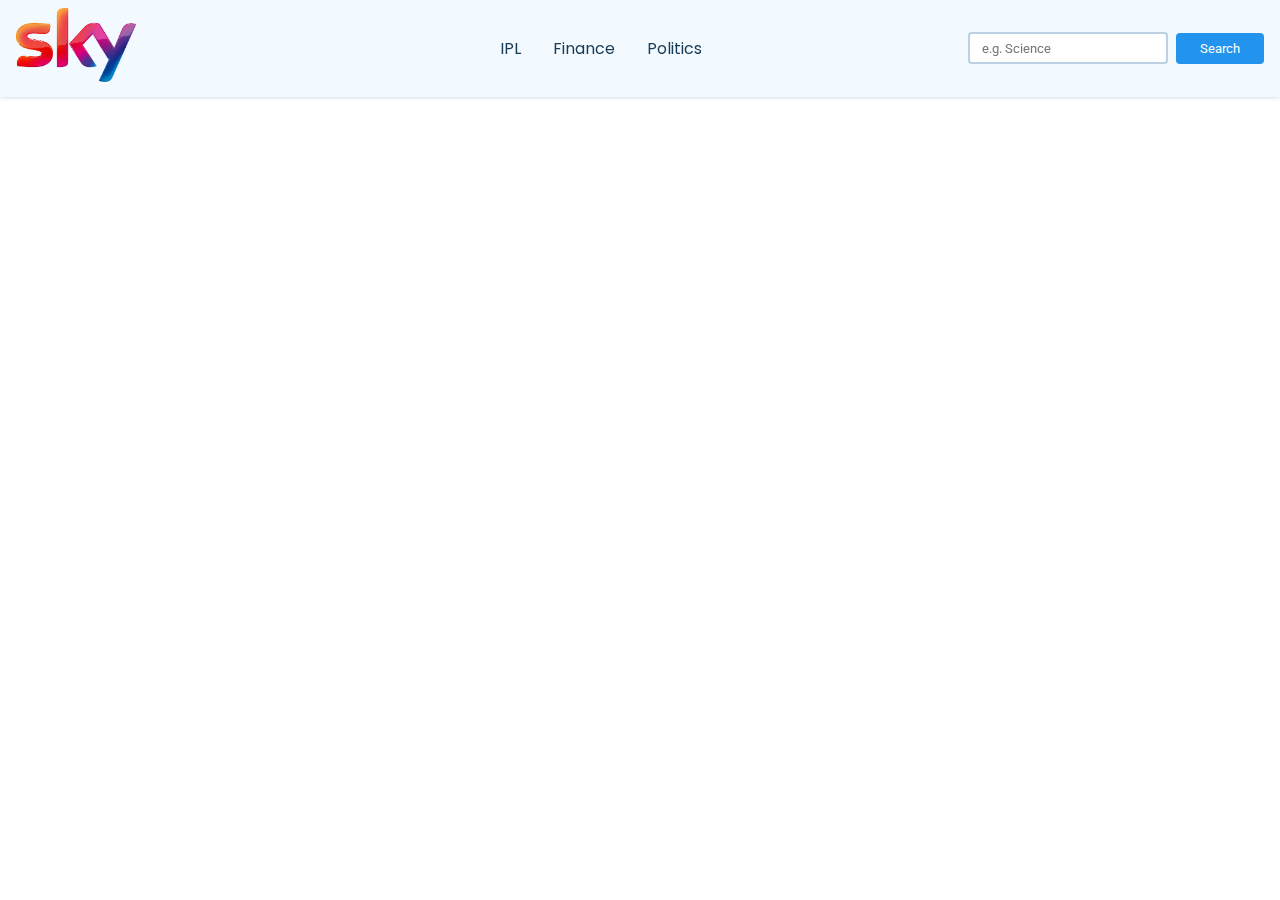
<file: index.html>
<!DOCTYPE html>
<html lang="en">
  <head>
    <meta charset="UTF-8" />
    <meta http-equiv="X-UA-Compatible" content="IE=edge" />
    <meta name="viewport" content="width=device-width, initial-scale=1.0" />
    <title>News App</title>
    <link rel="stylesheet" href="style2.css" />
  </head>
  <body>
    <nav>
      <div class="main-nav container flex">
        <div class="logo-nav">
          <a href="#" onclick="reload()" class="company-logo">
            <img src="news-logo.png" alt="company logo" />
          </a>
          <div class="nav-links">
            <ul class="flex">
              <li
                class="hover-link nav-item"
                id="ipl"
                onclick="onNavItemClick('ipl')"
              >
                IPL
              </li>
              <li
                class="hover-link nav-item"
                id="finance"
                onclick="onNavItemClick('finance')"
              >
                Finance
              </li>
              <li
                class="hover-link nav-item"
                id="politics"
                onclick="onNavItemClick('politics')"
              >
                Politics
              </li>
             
            </ul>
          </div>
        </div>
        <div class="search-bar flex">
          <input
            id="search-text"
            type="text"
            class="news-input"
            placeholder="e.g. Science"
          />
          <button id="search-button" class="search-button">Search</button>
        </div>
      </div>
    </nav>

    <main>
      <div class="cards-container container flex" id="cards-container"></div>
    </main>

    <template id="template-news-card">
      <div class="card">
        <div class="card-header">
          <img
            src="https://via.placeholder.com/400x200"
            alt="news-image"
            id="news-img"
          />
        </div>
        <div class="card-content">
          <h3 id="news-title">This is the Title</h3>
          <h6 class="news-source" id="news-source">End Gadget 26/08/2023</h6>
          <p class="news-desc" id="news-desc">
            Lorem, ipsum dolor sit amet consectetur adipisicing elit. Recusandae
            saepe quis voluptatum quisquam vitae doloremque facilis molestias
            quae ratione cumque!
          </p>
        </div>
      </div>
    </template>

    <script src="script2.js"></script>
  </body>
</html>
</file>
<file: style2.css>
@import url("https://fonts.googleapis.com/css2?family=Poppins:wght@500&family=Roboto:wght@500&display=swap");

* {
  padding: 0;
  margin: 0;
  box-sizing: border-box;
}

.logo-nav {
  display: flex;
  justify-content: space-between;
  align-items: center;
  width: 55%;
}

:root {
  --primary-text-color: #183b56;
  --secondary-text-color: #577592;
  --accent-color: #2294ed;
  --accent-color-dark: #1d69a3;
}

body {
  font-family: "Poppins", sans-serif;
  color: var(--primary-text-color);
}

p {
  font-family: "Roboto", sans-serif;
  color: var(--secondary-text-color);
  line-height: 1.4rem;
}

a {
  text-decoration: none;
}

ul {
  list-style: none;
}

.flex {
  display: flex;
  align-items: center;
}

.container {
  max-width: 1280px;
  margin-inline: auto;
  overflow: hidden;
}

nav {
  background-color: #f3faff;
  box-shadow: 0 0 4px #bbd0e2;
  position: fixed;
  top: 0;
  z-index: 99;
  left: 0;
  right: 0;
}

.main-nav {
  justify-content: space-between;
  padding-block: 8px;
}

.company-logo img {
  width: 120px;
}

.nav-links ul {
  gap: 2rem;
}

.hover-link {
  cursor: pointer;
}

.hover-link:hover {
  color: var(--secondary-text-color);
}

.hover-link:active {
  color: red;
}

.nav-item.active {
  color: var(--accent-color);
}

.search-bar {
  height: 32px;
  gap: 8px;
}

.news-input {
  width: 200px;
  height: 100%;
  padding-inline: 12px;
  border-radius: 4px;
  border: 2px solid #bbd0e2;
  font-family: "Roboto", sans-serif;
}

.search-button {
  background-color: var(--accent-color);
  color: white;
  padding: 8px 24px;
  border: none;
  border-radius: 4px;
  cursor: pointer;
  font-family: "Roboto", sans-serif;
}

.search-button:hover {
  background-color: var(--accent-color-dark);
}

main {
  padding-block: 20px;
  margin-top: 80px;
}

.cards-container {
  justify-content: space-evenly;
  flex-wrap: wrap;
  row-gap: 30px;
  align-items: start;
}

.card {
  width: 400px;
  min-height: 400px;
  box-shadow: 0 0 4px #d4ecff;
  border-radius: 4px;
  cursor: pointer;
  background-color: #e9e3e3;
  overflow: hidden;
  transition: all 0.3s ease;
}

.card:hover {
  box-shadow: 1px 1px 8px #d4ecff;
  background-color: #f9fdff;
  transform: translateY(-2px);
}

.card-header img {
  width: 100%;
  height: 200px;
  object-fit: cover;
}

.card-content {
  padding: 12px;
}

.news-source {
  margin-block: 12px;
}

.card {
  margin-top: 1.5rem;
  overflow: hidden;
}

@media screen and (max-width: 500px) {
  .main-nav {
    flex-direction: column;
    margin-bottom: 0.5em;
    /* background-color: red; */
  }

  .flex {
    align-items: flex-start;
  }

  .logo-nav {
    gap: 1rem;
    width: 100%;
    padding: 1rem 1rem;
    & a img {
      width: 5rem;
    }
  }
  .search-bar {
    width: 90%;
    margin: auto;
    & .news-input {
      width: 100%;
      border-radius: 5rem;
    }
    & button {
      border-radius: 5rem;
    }
  }

  nav {
    margin-bottom: 2rem;
  }

  .card {
    margin-top: 3.5rem;
    width: 100%;
    overflow: hidden;
  }
}

@media screen and (min-width: 501px) and (max-width: 751px) {
 

  .flex {
    align-items: flex-start;
  }

  .logo-nav {
    gap: 1rem;
    width: 100%;
    padding: 1rem 1rem;
    & a img {
      width: 5rem;
    }
  }
  .search-bar {
    width: 90%;
    margin: auto;
    & .news-input {
      width: 60%;
      border-radius: 5rem;
    }
    & button {
      border-radius: 5rem;
    }
  }

  nav {
    margin-bottom: 2rem;
  }

  .card {
    margin-top: 3.5rem;
    width: 100%;
    height: 500px;
    overflow: hidden;
    & .card-header img{
       min-height: 330px;
    }
  }
}

@media screen and (min-width: 751px) and (max-width: 1024px) {
    .card {
        margin-top: 1.5rem;
        width: 48%;
       min-height: 400px;
        overflow: hidden;
        & .card-header img{
           min-height: 200px;
        }
      }

      .main-nav{
        padding: 0.5rem 1rem;
      }
}

@media screen and (min-width: 1025px) and (max-width: 1600px) {
    .card {
       
        width: 32%;
       min-height: 400px;
        overflow: hidden;
        & .card-header img{
           min-height: 200px;
        }
      }

      .main-nav{
        padding: 0.5rem 1rem;
      }

      .cards-container{
        
      }
}
</file>
